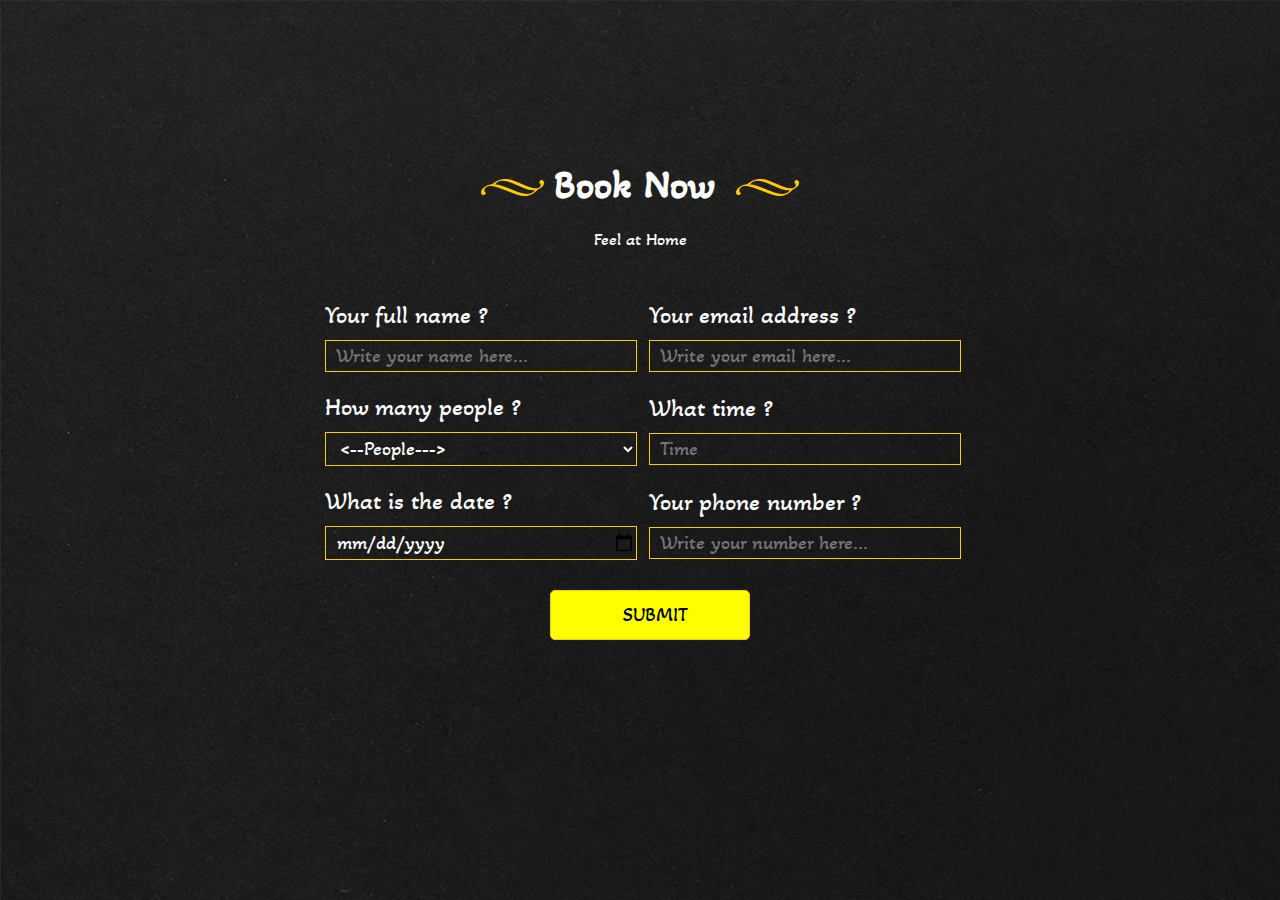
<file: Booking.html>
<!DOCTYPE html>
<html lang="en">

<head>
    <meta charset="UTF-8">
    <meta http-equiv="X-UA-Compatible" content="IE=edge">
    <meta name="viewport" content="width=device-width, initial-scale=1.0">
    <link rel="stylesheet" href="./Booking.css">
    <title>Booking</title>
</head>

<body class="main_bg">
    <div class="form">
        <div class="form-text">
            <h1><span><img src="./Photos/art-1.png" alt=""></span>Book Now <span><img src="./Photos/art-1.png" alt=""></span></h1>
            <p>Feel at Home</p>
        </div>
        <div class="main-form">
            <form action="index.php" method="get">
                <div>
                    <span>Your full name ?</span>
                    <input type="text" name="name" id="name" placeholder="Write your name here..." required>
                </div>
                <div>
                    <span>Your email address ?</span>
                    <input type="email" name="name" id="name" placeholder="Write your email here..." required> 
                </div>
                <div>
                    <!-- <---this is the select option--->
                    <span>How many people ?</span>
                    <select name="people" id="people" required>
                        <option value=""><--People---></option>
                        <option value="1">1 Person</option>
                        <option value="2">2 People</option>
                        <option value="3">3 People</option>
                        <option value="4">4 People</option>
                    </select>
                    <!-- <---this is the select option--->
                </div>
                <div>
                    <span>What time ?</span>
                    <input type="text" name="time" id="time" placeholder="Time" required>
                </div>
                <div>
                    <span>What is the date ?</span>
                    <input type="date" name="date" id="date" placeholder="date" required>
                </div>
                <div>
                    <span>Your phone number ?</span>
                    <input type="number" name="number" id="number" placeholder="Write your number here..." required>
                </div>
                <div id="submit">
                    <input type="submit" value="SUBMIT" id="submit">
                </div>


            </form>
        </div>
    </div>
</body>

</html>
</file>
<file: Booking.css>
@import url('https://fonts.googleapis.com/css2?family=Akaya+Telivigala&display=swap');

*{
    margin: 0;
    padding: 0;
}

.main_bg{
    background-image: url(./Photos/background.jpg);
    max-width: 1280px;
    height: 800px;
    display: flex;
    justify-content: center;
    align-items: center;
    margin: 0 auto;
}
.form{
    width: 650px;
}

.form-text{
    text-align: center;
    margin: 0 0 40px 0;
}
.form-text h1 span img{
    margin: 0 10px;

}
.form-text h1{
    color: #fff;
    font-family: 'Akaya Telivigala', cursive;
    font-size: 40px;
    margin-bottom: 20px;
}
.form-text p{
    color: #fff;
    font-family: 'Akaya Telivigala', cursive;
    font-size: large;
}

.main-form div{
    margin: 10px 10px;
    width: 300px;
    display: inline-block;
}
.main-form div input {
    width: 100%;
    font-family: 'Akaya Telivigala', cursive;
    background: none;
    border: 1px solid #ffca00;;
    font-size: 20px;
    color: #fff;
    outline: none;
    padding: 3px 0 3px 10px;
    margin-top: 10px;
}
.main-form div select{
    width: 104%;
    font-family: 'Akaya Telivigala', cursive;
    background: none;
    border: 1px solid #ffca00;;
    font-size: 20px;
    color: #fff;
    outline: none;
    padding: 3px 0 3px 10px;
    margin-top: 10px;
}
.main-form div span{
    width: 100%;
    font-family: 'Akaya Telivigala', cursive;
    color: #fff;
    font-size: 25px;
}

#submit{
    width: 100%;
    text-align: center;
    border-radius: 5px;
    height: 50px;
}
#submit input{
    font-family: 'Akaya Telivigala', cursive;
    width: 200px;
    background-color: yellow !important;
    color: black !important;
    transition: all .3s;
}
#submit input:hover{
    font-family: 'Akaya Telivigala', cursive;
    width: 200px;
    background-color: black !important;
    color: #fff !important;
}
#submit input:active{
    font-size: 19px;
    background-color: rgb(46, 20, 5) !important;
    color: #fff !important;
}


@media screen and (max-width:710px) {
    .main-form{
        text-align: center;
    }
}

/* make by ruhul amin */
</file>
